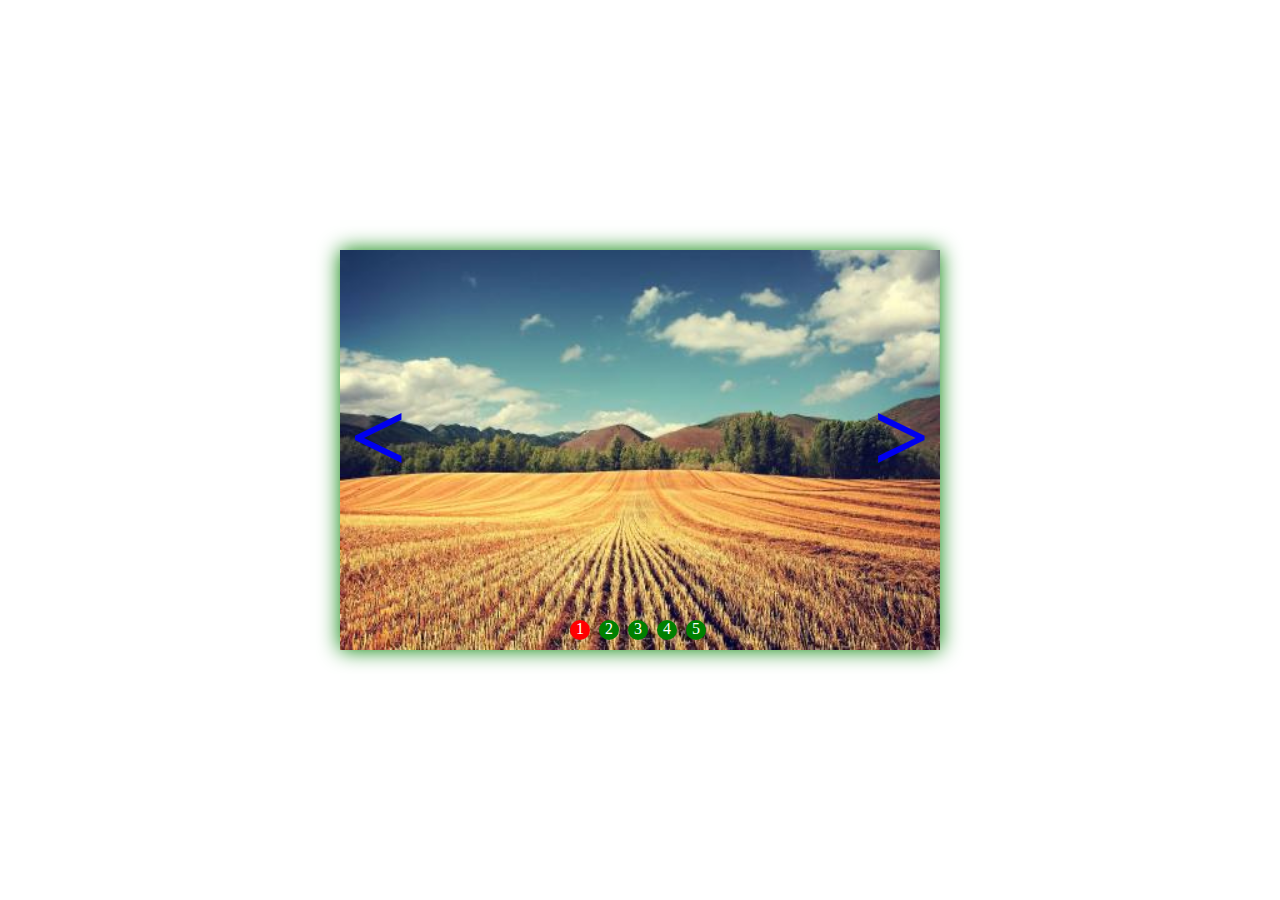
<file: shuffling/index.html>
<!DOCTYPE html>
<html>
	<head>
		<meta charset="utf-8" />
		<title>无缝轮播</title>
		<link rel="stylesheet" type="text/css" href="css/lunbo.css"/>
		<script type="text/javascript" src="js/lunbo.js" ></script>
	</head>
	<body>
		<div class="container">
			<div class="box" style="left:-600px;"><!--第一张-->
				<img src="img/5.jpg"/><!-- 0-->
				<img src="img/1.jpg"/><!-- -600-->
				<img src="img/2.jpg"/><!-- -1200-->
				<img src="img/3.jpg"/><!-- -1800-->
				<img src="img/4.jpg"/><!-- -2400-->
				<img src="img/5.jpg"/><!-- -3000-->
				<img src="img/1.jpg"/><!-- -3600-->
			</div>
			<div class="buttons">
				<span>1</span>
				<span>2</span>
				<span>3</span>
				<span>4</span>
				<span>5</span>
			</div>
			<a href="javascript:void(0)" class="pre"><</a>
			<a href="javascript:void(0)" class="next">></a>
		</div>
	</body>
</html>
</file>
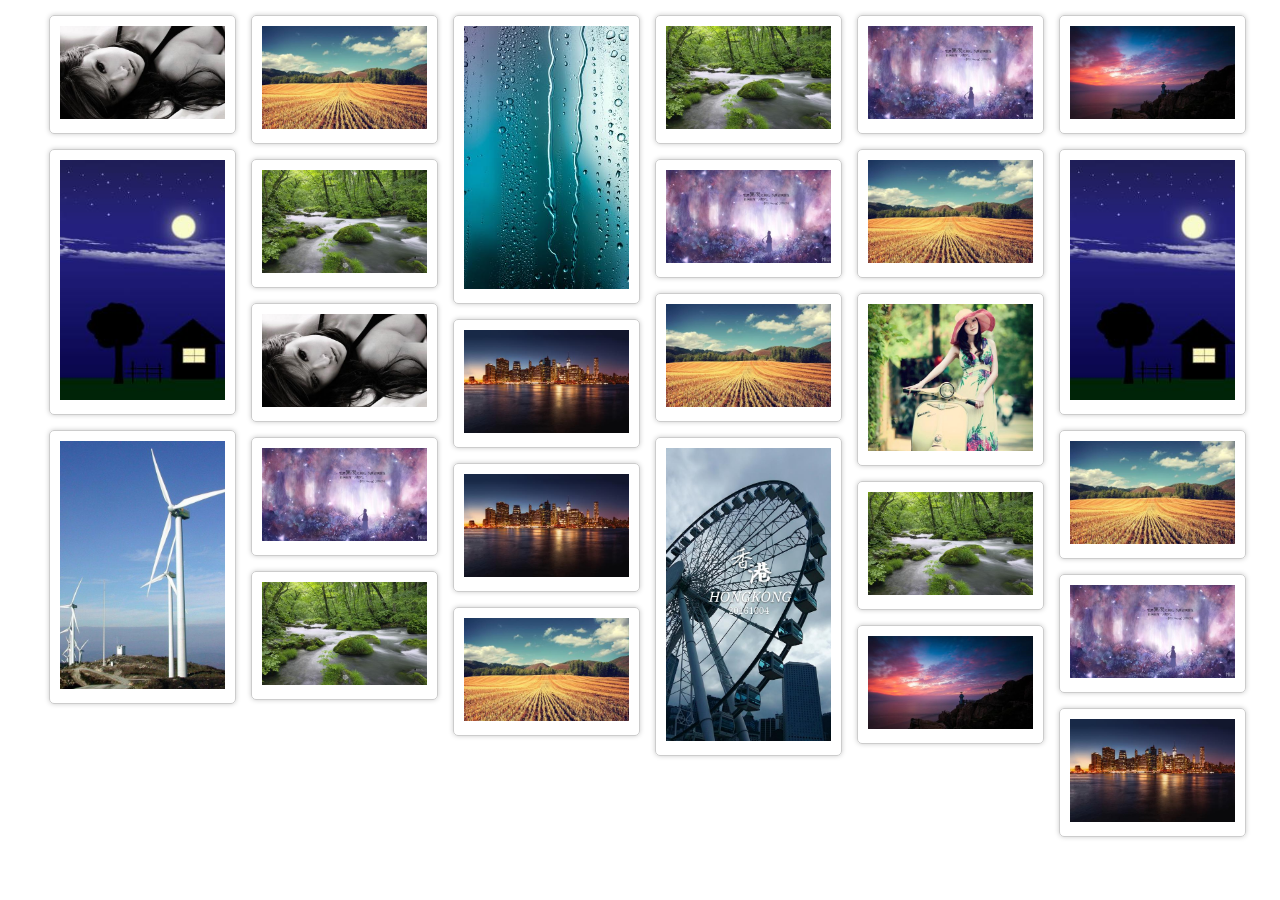
<file: waterfull/index.html>
<!DOCTYPE html>
<html>
<head>
<meta charset = "utf-8" />
    <title>瀑布流布局</title>
    <link rel="stylesheet" href="css/index.css" />
    <script type="text/javascript" src="js/new.js" ></script>
</head>
<body>
<div id = "content">
    <div class = "box">
        <div class = "img">
            <img src = "images/0.jpg">
        </div>
    </div>
    <div class = "box">
        <div class = "img">
            <img src = "images/1.jpg">
        </div>
    </div>
    <div class = "box">
        <div class = "img">
            <img src = "images/2.jpg">
        </div>
    </div>
    <div class = "box">
        <div class = "img">
            <img src = "images/3.jpg">
        </div>
    </div>
    <div class = "box">
        <div class = "img">
            <img src = "images/4.jpg">
        </div>
    </div>
    <div class = "box">
        <div class = "img">
            <img src = "images/5.jpg">
        </div>
    </div>
    <div class = "box">
        <div class = "img">
            <img src = "images/6.jpg">
        </div>
    </div>
    <div class = "box">
        <div class = "img">
            <img src = "images/7.jpg">
        </div>
    </div>

    <div class = "box">
        <div class = "img">
            <img src = "images/8.jpg">
        </div>
    </div>
    <div class = "box">
        <div class = "img">
            <img src = "images/9.jpg">
        </div>
    </div>
    <div class = "box">
        <div class = "img">
            <img src = "images/10.jpg">
        </div>
    </div>
    <div class = "box">
        <div class = "img">
            <img src = "images/11.jpg">
        </div>
    </div>
    <div class = "box">
        <div class = "img">
            <img src = "images/12.jpg">
        </div>
    </div>
    <div class = "box">
        <div class = "img">
            <img src = "images/13.jpg">
        </div>
    </div>
    <div class = "box">
        <div class = "img">
            <img src = "images/14.jpg">
        </div>
    </div>
    <div class = "box">
        <div class = "img">
            <img src = "images/15.jpg">
        </div>
    </div>
    <div class = "box">
        <div class = "img">
            <img src = "images/16.jpg">
        </div>
    </div>
    <div class = "box">
        <div class = "img">
            <img src = "images/17.jpg">
        </div>
    </div>
    <div class = "box">
        <div class = "img">
            <img src = "images/18.jpg">
        </div>
    </div>
    <div class = "box">
        <div class = "img">
            <img src = "images/19.jpg">
        </div>
    </div>
    <div class = "box">
        <div class = "img">
            <img src = "images/20.jpg">
        </div>
    </div>
    <div class = "box">
        <div class = "img">
            <img src = "images/21.jpg">
        </div>
    </div>
    <div class = "box">
        <div class = "img">
            <img src = "images/22.jpg">
        </div>
    </div>
    <div class = "box">
        <div class = "img">
            <img src = "images/23.jpg">
        </div>
    </div>
    <div class = "box">
        <div class = "img">
            <img src = "images/24.jpg">
        </div>
    </div>
    <div class = "box">
        <div class = "img">
            <img src = "images/25.jpg">
        </div>
    </div>
</div>
</body>
</html>
</file>
<file: shuffling/css/lunbo.css>
*{
	margin: 0;
	padding: 0;
}
img{
	width: 600px;
	height: 400px;
	float: left;
}
a{
	text-decoration: none;
}
.container{
	position: absolute;
	width: 600px;
	height: 400px;
	margin: auto;
	box-shadow: 0 0 20px green;
	overflow: hidden;
	top: 0;
	left: 0;
	bottom: 0;
	right: 0;
}
.box{
	position: absolute;
	width: 4200px;
	height: 400px;
	z-index: 1;
}
.buttons{
	position: absolute;
	z-index: 2;
	width: auto;
	height: 20px;
	left: 230px;
	bottom: 10px;
}
.buttons span{
	margin-left: 5px;
	display: inline-block;
	width: 20px;
	height: 20px;
	border-radius: 50%;
	cursor: pointer;
	background: green;
	color: white;
	text-align: center;
}
.buttons span:first-child{
	margin: 0;
}
.on{
	background: red !important;
}
.pre{
	position: absolute;
	z-index: 3;
	left: 10px;
	font-size: 100px;
	font-weight: bold;
	top: 130px;
}
.next{
	position: absolute;
	z-index: 3;
	right: 10px;
	font-size: 100px;
	font-weight: bold;
	top: 130px;
}
.pre:hover,.next:hover{
	color: red;
}
.pre:active,.next:active{
	top: 131px;
	color: green;
}
</file>
<file: waterfull/css/index.css>
*{
    padding: 0px;
    margin: 0px;
}
#content{
    position: relative;
}
.box{
	padding: 15px 0px 0px 15px;
	float: left;
}
.img{
    padding: 10px;
    border-radius: 5px;
    border:1px solid #ccc;
    box-shadow: 0 0 5px #ccc;
}
.img img{
    width: 165px;
    height: auto;
}
</file>
